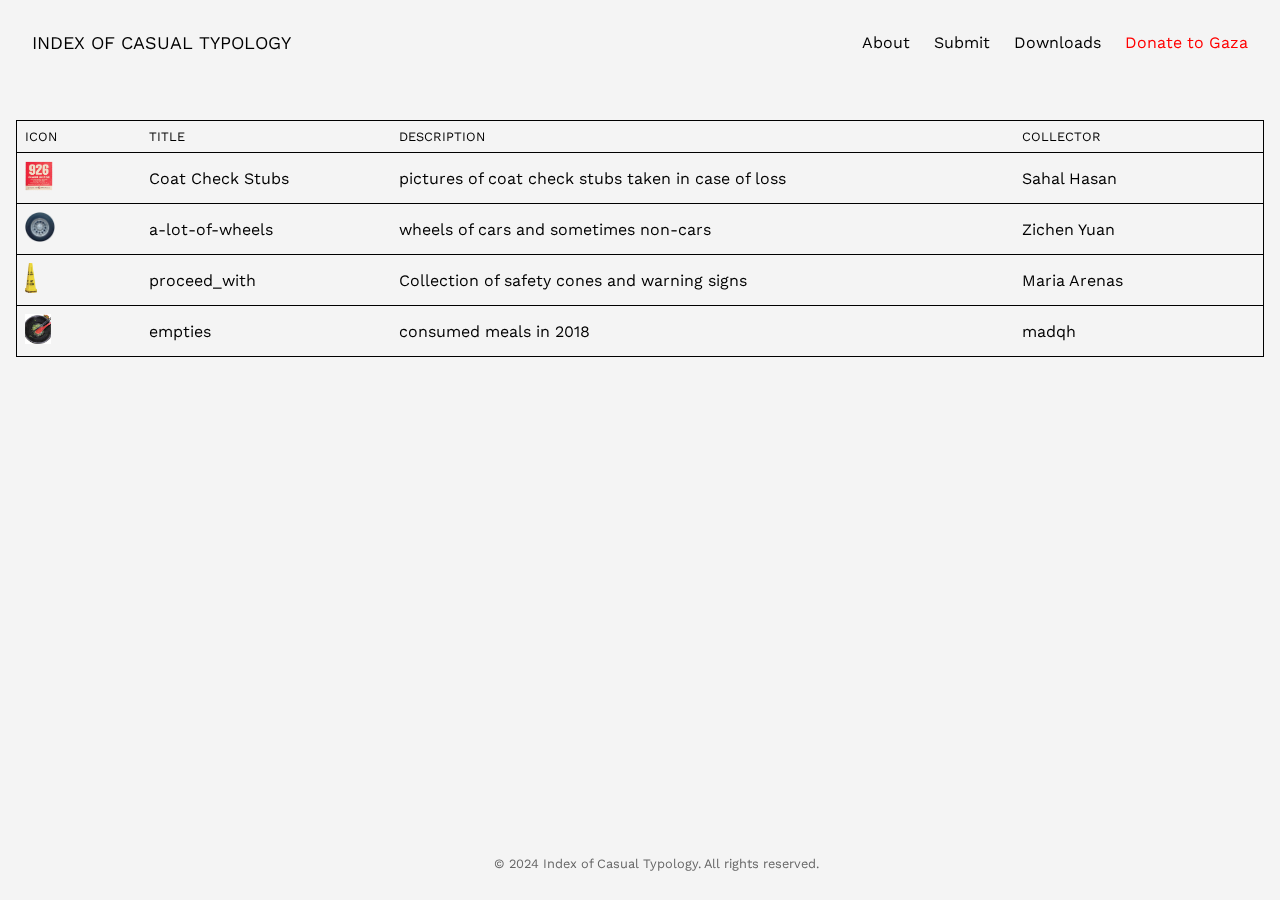
<file: index.html>
<!DOCTYPE html>
<html lang="en">
  <head>
    <meta charset="UTF-8" />
    <meta name="viewport" content="width=device-width, initial-scale=1.0" />
    <title>Index of Casual Typology</title>
    <link rel="stylesheet" href="styles.css">
  </head>
  <body>
    <header>
      <a class="website-title" href="index.html">Index of Casual Typology</a>
      <nav>
        <a href="about.html">About</a>
        <a href="https://forms.gle/ZUGm1TE7km98DwfE7">Submit</a>
        <a href="downloads.html">Downloads</a>
        <a href="https://givebutter.com/c/GazaSolidarity" style="color: red;">Donate to Gaza</a>
      </nav>
    </header>

    <main>
      <div class="icon-container">
        <table style="width: calc(100% - 2rem); border-collapse: collapse; margin: 0; position: fixed; top: 120px; left: 1rem;">
          <thead>
            <tr style="border-bottom: 1px solid #000;">
              <th style="width: 10%; text-align: left; padding: 0.5rem;">Icon</th>
              <th style="width: 20%; text-align: left; padding: 0.5rem;">Title</th>
              <th style="width: 50%; text-align: left; padding: 0.5rem;">Description</th>
              <th style="width: 20%; text-align: left; padding: 0.5rem;">Collector</th>
            </tr>
          </thead>
          <tbody>
            <tr class="table-row" onclick="window.location.href='https://www.icloud.com/sharedalbum/#B2GG6XBubGKEG7k'">
              <td>
                <img src="coat-check.png" alt="coat check stub" style="height: 30px; object-fit: contain;" />
              </td>
              <td>Coat Check Stubs</td>
              <td>pictures of coat check stubs taken in case of loss</td>
              <td>Sahal Hasan</td>
            </tr>
            <tr class="table-row" onclick="window.location.href='https://www.instagram.com/a_lot_of_wheels'">
              <td>
                <img src="wheel.png" alt="Chevrolet wheel" style="height: 30px; object-fit: contain;" />
              </td>
              <td>a-lot-of-wheels</td>
              <td>wheels of cars and sometimes non-cars</td>
              <td>Zichen Yuan</td>
            </tr>
            <tr class="table-row" onclick="window.location.href='https://www.instagram.com/proceed_with'">
              <td>
                <img src="cone.png" alt="wet floor cone" style="height: 30px; object-fit: contain;" />
              </td>
              <td>proceed_with</td>
              <td>Collection of safety cones and warning signs</td>
              <td><a href="https://www.instagram.com/maaarenas/" style="color: inherit; text-decoration: none;">Maria Arenas</a></td>
            </tr>
            <tr class="table-row" onclick="showImages('empties')">
              <td>
                <img src="empties-icon.png" alt="empty plates" style="height: 30px; object-fit: contain;" />
              </td>
              <td>empties</td>
              <td>consumed meals in 2018</td>
              <td>madqh</td>
            </tr>
          </tbody>
        </table>
      </div>

      <div id="imageGallery" class="image-gallery" style="display: none;">
        <button onclick="closeGallery()" class="collapse-button">×</button>
        <div class="gallery-grid">
          <!-- Images will be loaded here dynamically -->
        </div>
      </div>
    </main>

    <footer>
      <p>&copy; 2024 Index of Casual Typology. All rights reserved.</p>
    </footer>

    <script>
      // Predefined list of images for each collection
      const imageCollections = {
        empties: Array.from({length: 73}, (_, i) => `empties/${String(i + 1).padStart(3, '0')}.jpg`)
      };

      function showImages(folderName) {
        const gallery = document.getElementById('imageGallery');
        const galleryGrid = gallery.querySelector('.gallery-grid');
        
        // Clear previous images
        galleryGrid.innerHTML = '';
        
        // Load images from the predefined list
        const images = imageCollections[folderName] || [];
        images.forEach(imagePath => {
          const img = document.createElement('img');
          img.src = imagePath;
          img.alt = `${folderName} Image`;
          img.onerror = function() {
            this.style.display = 'none';
          };
          galleryGrid.appendChild(img);
        });
        
        gallery.style.display = 'block';
      }

      function closeGallery() {
        document.getElementById('imageGallery').style.display = 'none';
      }
    </script>
  </body>
</html>
</file>
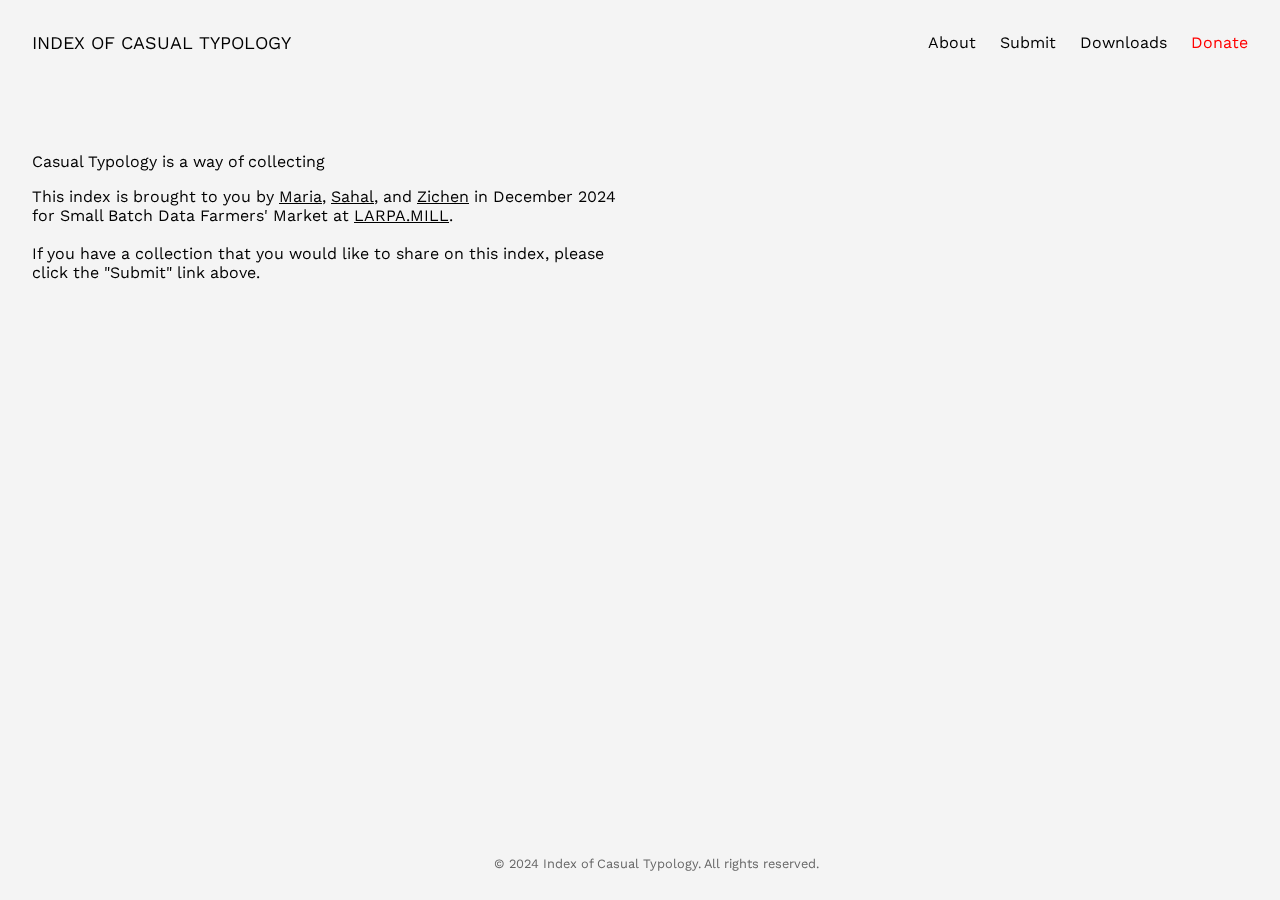
<file: about.html>
<!DOCTYPE html>
<html lang="en">
  <head>
    <meta charset="UTF-8" />
    <meta name="viewport" content="width=device-width, initial-scale=1.0" />
    <title>About - Index of Casual Typology</title>
    <link rel="stylesheet" href="styles.css">
  </head>
  <body>
    <header>
      <a class="website-title" href="index.html">Index of Casual Typology</a>
      <nav>
        <a href="about.html">About</a>
        <a href="https://forms.gle/ZUGm1TE7km98DwfE7">Submit</a>
        <a href="downloads.html">Downloads</a>
        <a href="https://givebutter.com/c/GazaSolidarity" style="color: red;">Donate</a>
      </nav>
    </header>

    <div class="content">
      <p>Casual Typology is a way of collecting</p>
      <p>
        This index is brought to you by <a href="https://www.instagram.com/maaarenas/">Maria</a>,
        <a href="https://www.instagram.com/sharifa4k/">Sahal</a>, and
        <a href="https://www.instagram.com/yuan.zichen/">Zichen</a> in December 2024 for Small Batch Data Farmers'
        Market at <a href="https://larpa.solutions">LARPA.MILL</a>.
        <br><br>
        If you have a collection that you would like to share on this index, please click the "Submit" link above.
      </p>
    </div>

    <footer>
      <p>&copy; 2024 Index of Casual Typology. All rights reserved.</p>
    </footer>
  </body>
</html>
</file>
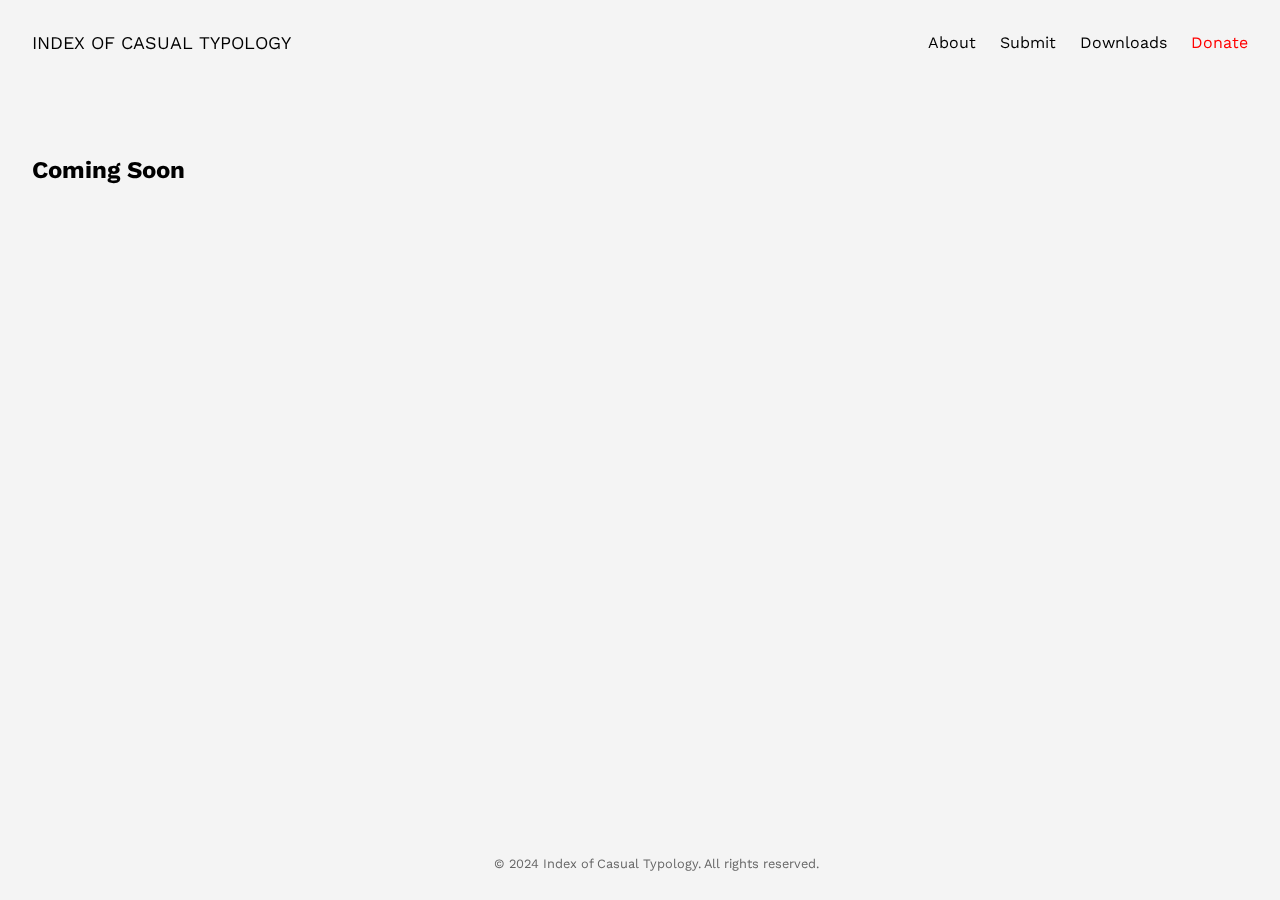
<file: downloads.html>
<!DOCTYPE html>
<html lang="en">
  <head>
    <meta charset="UTF-8" />
    <meta name="viewport" content="width=device-width, initial-scale=1.0" />
    <title>Downloads - Index of Casual Typology</title>
    <link rel="stylesheet" href="styles.css">
  </head>
  <body>
    <header>
      <a class="website-title" href="index.html">Index of Casual Typology</a>
      <nav>
        <a href="about.html">About</a>
        <a href="https://forms.gle/ZUGm1TE7km98DwfE7">Submit</a>
        <a href="downloads.html">Downloads</a>
        <a href="https://givebutter.com/c/GazaSolidarity" style="color: red;">Donate</a>
      </nav>
    </header>

    <div class="content">
      <h2>Coming Soon</h2>
      <!-- <p>
        Here you can download the datasets used in this index:
      </p>
      <ul>
        <li><a href="data/coat_check_stubs.csv">Coat Check Stubs Dataset</a></li>
        <li><a href="data/wheels.csv">A Lot of Wheels Dataset</a></li>
        <li><a href="data/wet_floor_cones.csv">Wet Floor Cones Dataset</a></li>
      </ul> -->
    </div>

    <footer>
      <p>&copy; 2024 Index of Casual Typology. All rights reserved.</p>
    </footer>
  </body>
</html>
</file>
<file: styles.css>
@import url('https://fonts.googleapis.com/css2?family=Work+Sans:wght@400;500;600&display=swap');

body {
  font-family: 'Work Sans', sans-serif;
  margin: 0;
  padding: 0;
  background-color: #f4f4f4;
  overflow: hidden;
}

header {
  position: fixed;
  padding: 1rem 2rem;
  margin-top: 1rem;
  width: 100%;
  top: 0;
  z-index: 10;
  display: flex;
  justify-content: space-between;
  align-items: center;
  box-sizing: border-box;
}

nav {
  font-size: 8px;
  display: flex;
  gap: 1.5rem;
  margin-left: auto;
  padding-right: 0;
}

nav a {
  text-decoration: none;
  font-size: 1rem;
  color: hsl(0, 0%, 0%);
  white-space: nowrap;
}

nav a:hover {
  color: inherit;
  background-color: inherit;
}

.website-title {
  text-transform: uppercase;
  font-size: 1rem;
  text-align: left;
  margin-bottom: 0;
  font-size: 18px;
  color: #000;
  text-decoration: none;
}

.website-title:hover {
  color: inherit;
  background-color: inherit;
}

.content {
  position: fixed;
  max-width: 600px;
  width: calc(100% - 2rem);
  padding: 1rem;
  top: 120px;
  left: 1rem;
}

.content a {
  color: #000;
  text-decoration: underline;
}

.content a:hover {
  color: white;
  background-color: #333;
}

footer {
  position: fixed;
  bottom: 0;
  width: 100%;
  padding: 1rem;
  text-align: center;
  font-size: 0.8rem;
  color: #666;
}

table {
  width: 100%;
  border-collapse: collapse;
  margin-top: 1rem;
  border: 1px solid #000;
}

th, td {
  padding: 0.5rem;
  text-align: left;
  border-bottom: 1px solid #000;
}

tr {
  cursor: pointer;
}

.table-row {
  border-bottom: 1px solid #000;
}

.table-row:hover {
  background-color: #afff36;
}

table thead th {
  font-weight: normal;
  text-transform: uppercase;
  font-size: 0.8rem;
}
/* 
img {
  max-width: 200px;
  max-height: 200px;
  object-fit: cover;
} */

.image-gallery {
  position: fixed;
  top: 120px;
  left: 1rem;
  right: 1rem;
  bottom: 60px;
  background: white;
  padding: 1rem;
  border: 1px solid #000;
  z-index: 100;
  overflow-y: auto;
}

.collapse-button {
  position: fixed;
  top: 130px;
  right: 20px;
  background: none;
  border: none;
  font-size: 2rem;
  cursor: pointer;
  z-index: 101;
  color: #000;
}

.gallery-header {
  display: flex;
  justify-content: space-between;
  align-items: center;
  margin-bottom: 1rem;
  padding-bottom: 0.5rem;
  border-bottom: 1px solid #000;
}

.gallery-header h2 {
  margin: 0;
  font-size: 1.2rem;
}

.close-button {
  background: none;
  border: none;
  font-size: 1.5rem;
  cursor: pointer;
  padding: 0 0.5rem;
}

.gallery-grid {
  display: grid;
  grid-template-columns: repeat(auto-fit, minmax(200px, 1fr));
  gap: 1rem;
  padding-top: 2rem;
}

.gallery-grid img {
  width: 100%;
  aspect-ratio: 3/4;
  object-fit: cover;
  border: 1px solid #000;
}

@media (max-width: 768px) {
  .gallery-grid {
    grid-template-columns: repeat(auto-fit, minmax(150px, 1fr));
  }

  header {
    flex-direction: column;
    align-items: flex-start;
    gap: 1rem;
  }

  nav {
    margin-left: 0;
    width: 100%;
    flex-wrap: wrap;
  }
}
</file>
